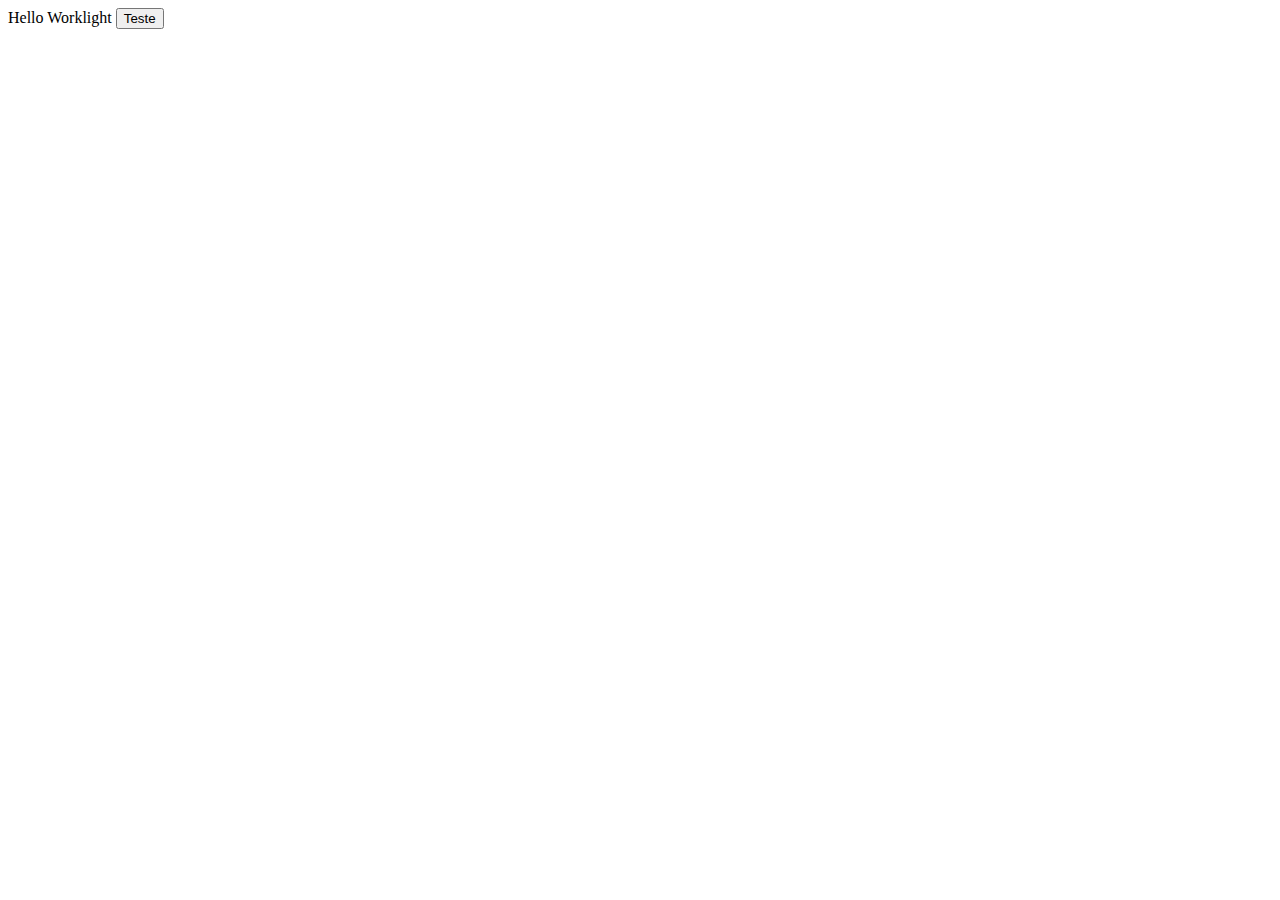
<file: SOAP/apps/adapter/iphone/native/www/default/index.html>
<!DOCTYPE HTML><html>
    <head>
        <META http-equiv="Content-Type" content="text/html; charset=UTF-8">
        <meta charset="UTF-8">
        <title>adapter</title>
        <meta content="width=device-width, initial-scale=1.0, maximum-scale=1.0, minimum-scale=1.0, user-scalable=0" name="viewport">
    		<!--
    			<link rel="shortcut icon" href="images/favicon.png">
    			<link rel="apple-touch-icon" href="images/apple-touch-icon.png"> 
    		-->
        <link href="worklight/worklight.css" rel="stylesheet">
        <link href="css/main.css" rel="stylesheet">
        <script>
		// Define WL namespace.
		var WL = WL ? WL : {};
		/**
		 * WLClient configuration variables.
		 * Values are injected by the deployer that packs the gadget.
		 */
		 WL.StaticAppProps = {
   "APP_DISPLAY_NAME": "adapter",
   "APP_ID": "adapter",
   "APP_SERVICES_URL": "\/apps\/services\/",
   "APP_VERSION": "1.0",
   "ENVIRONMENT": "iphone",
   "LOGIN_DISPLAY_TYPE": "embedded",
   "WORKLIGHT_NATIVE_VERSION": "2017367580",
   "WORKLIGHT_PLATFORM_VERSION": "6.2.0.00.20140918-1910",
   "WORKLIGHT_ROOT_URL": "\/apps\/services\/api\/adapter\/iphone\/"
};
</script>
		<script src="worklight/cordova.js"></script>
		<script src="worklight/wljq.js"></script>
		<script src="worklight/worklight.js"></script>
		<script src="worklight/checksum.js"></script>
		<script>window.$ = window.jQuery = WLJQ;</script>
    </head>
    <body style="display: none;">
    		<!--application UI goes here-->
    		Hello Worklight
    		<button id="AdapterLogin" type="button"> Teste</button>
    		<script src="js/initOptions.js"></script>
    		<script src="js/main.js"></script>
    		<script src="js/messages.js"></script>
    </body>
</html>
</file>
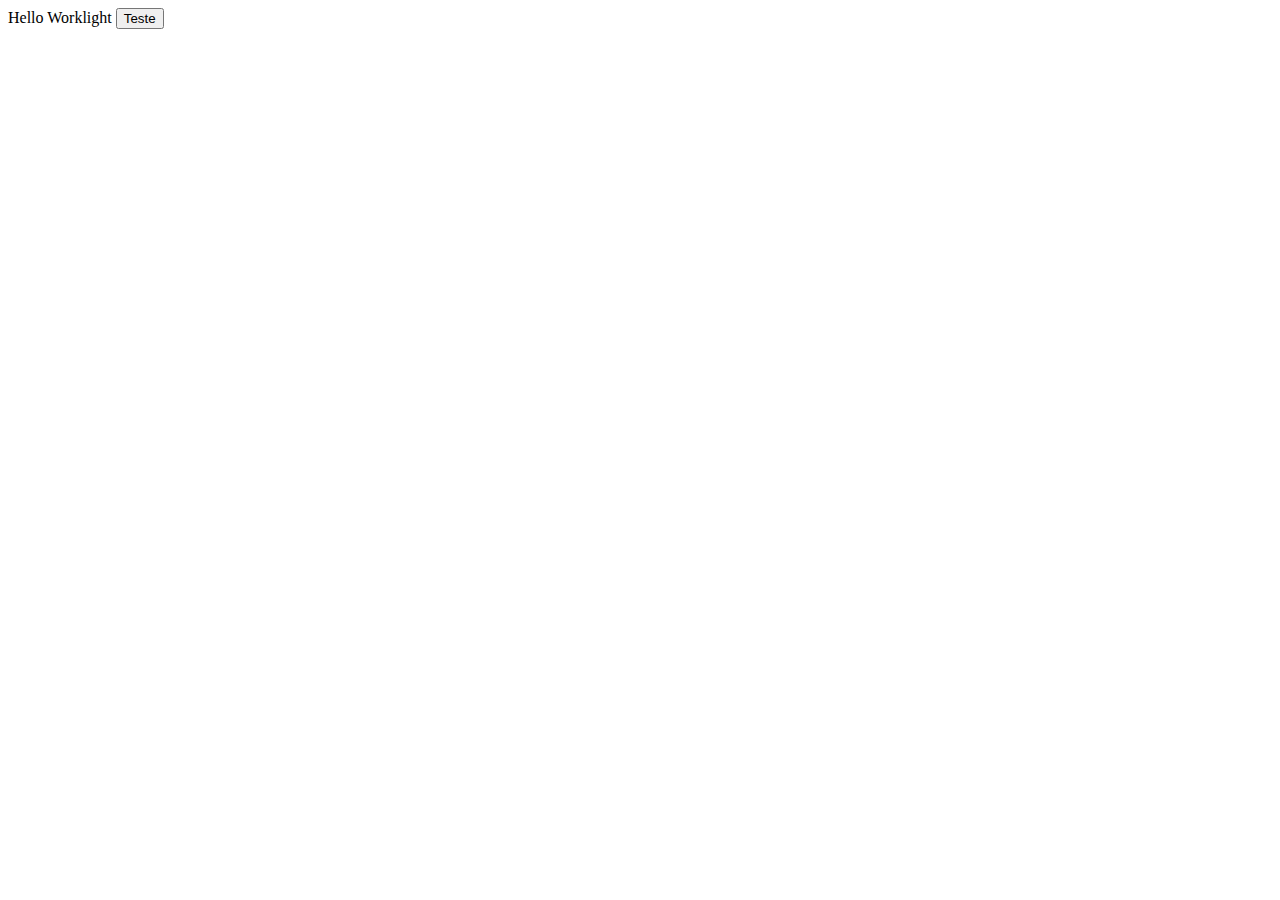
<file: SOAP/apps/adapter/android/native/assets/www/default/index.html>
<!DOCTYPE HTML><html>
    <head>
        <META http-equiv="Content-Type" content="text/html; charset=UTF-8">
        <meta charset="UTF-8">
        <title>adapter</title>
        <meta content="width=device-width, initial-scale=1.0, maximum-scale=1.0, minimum-scale=1.0, user-scalable=0" name="viewport">
    		<!--
    			<link rel="shortcut icon" href="images/favicon.png">
    			<link rel="apple-touch-icon" href="images/apple-touch-icon.png"> 
    		-->
        <link href="worklight/worklight.css" rel="stylesheet">
        <link href="css/main.css" rel="stylesheet">
        <script>
		// Define WL namespace.
		var WL = WL ? WL : {};
		/**
		 * WLClient configuration variables.
		 * Values are injected by the deployer that packs the gadget.
		 */
		 WL.StaticAppProps = {
   "APP_DISPLAY_NAME": "adapter",
   "APP_ID": "adapter",
   "APP_SERVICES_URL": "\/apps\/services\/",
   "APP_VERSION": "1.0",
   "ENVIRONMENT": "android",
   "LOGIN_DISPLAY_TYPE": "embedded",
   "WORKLIGHT_NATIVE_VERSION": "2938669330",
   "WORKLIGHT_PLATFORM_VERSION": "6.2.0.00.20140918-1910",
   "WORKLIGHT_ROOT_URL": "\/apps\/services\/api\/adapter\/android\/"
};
</script>
		<script src="worklight/cordova.js"></script>
		<script src="worklight/wljq.js"></script>
		<script src="worklight/worklight.js"></script>
		<script src="worklight/checksum.js"></script>
		<script>window.$ = window.jQuery = WLJQ;</script>
    </head>
    <body style="display: none;">
    		<!--application UI goes here-->
    		Hello Worklight
    		<button id="AdapterLogin" type="button"> Teste</button>
    		<script src="js/initOptions.js"></script>
    		<script src="js/main.js"></script>
    		<script src="js/messages.js"></script>
    </body>
</html>
</file>
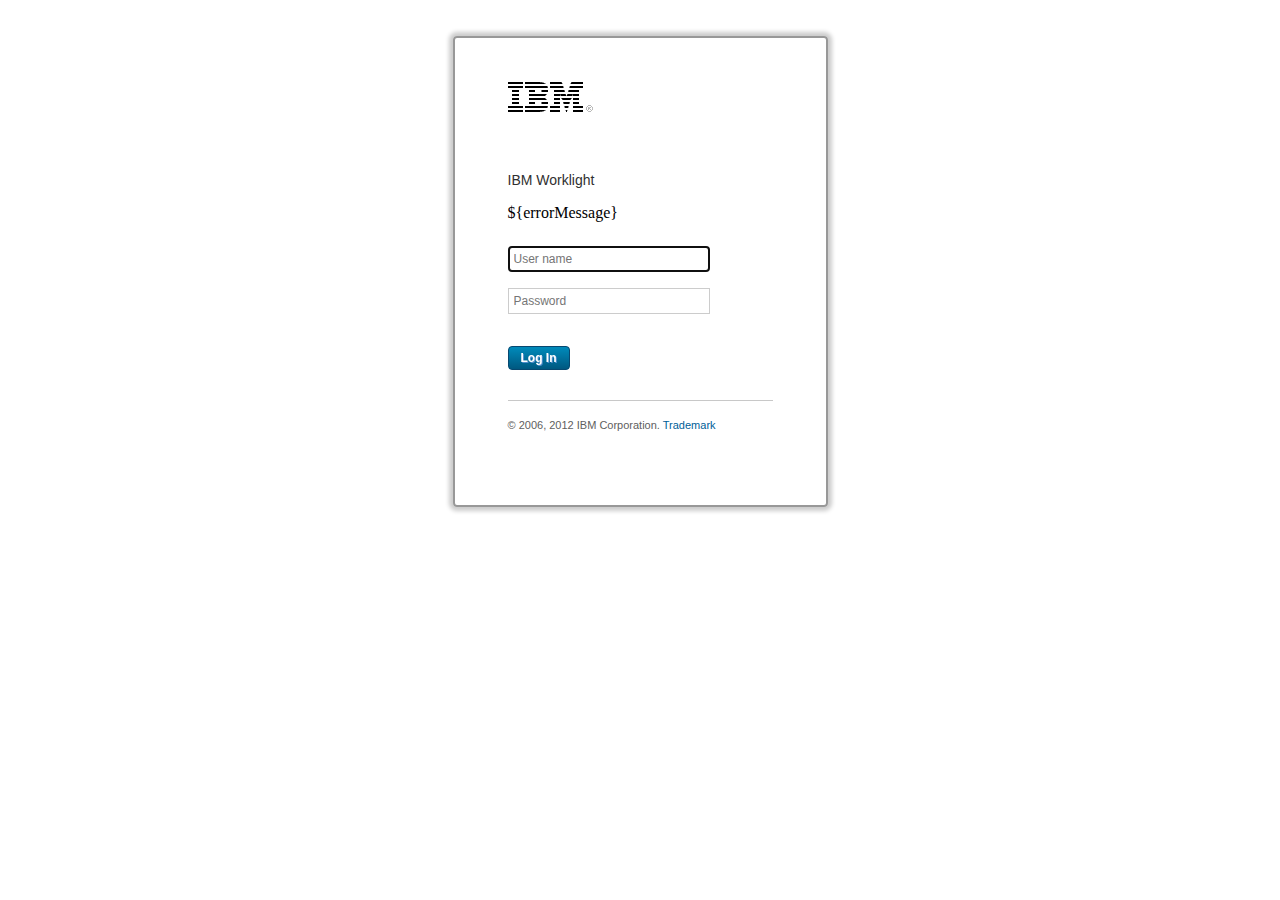
<file: SOAP/server/conf/login.html>
<!DOCTYPE HTML>
		<!-- Licensed Materials - Property of IBM
			 5725-I43 (C) Copyright IBM Corp. 2006, 2013. All Rights Reserved.
			 US Government Users Restricted Rights - Use, duplication or
             disclosure restricted by GSA ADP Schedule Contract with IBM Corp. -->	
<html>
	<head>
		<meta charset="UTF-8" />
		<meta name="viewport" content="width=device-width" />
		<title>Login</title>
		<style>
			html, body {
				margin: 0 auto;
				padding: 0;
				text-align: center;
			}
			
			#authenticatorLoginFormWrapper {
				border: 2px solid #989898;
				border-radius: 4px;
				-moz-box-shadow: 0 0 4px 4px #ccc;
				-webkit-box-shadow: 0 0 4px 4px #ccc;
				box-shadow: 0 0 4px 4px #ccc;
				display: inline-block;
				margin: 36px 0 0;
				padding: 44px 53px;
				text-align: left;
				width: 265px;
			}
			
			#authenticatorLoginFormWrapper h1 {
				background-image:url('[data-uri]%3D%3D');
				height:30px;
				margin: 0;
				overflow: hidden;
				padding: 0;
				text-indent: 100%;
				white-space: nowrap;
				width: 85px;
			}
			
			#authenticatorLoginFormWrapper h2 {
				color: #303030;
				font-family: arial,helvetica,sans-serif;
				font-size: 14px;
				font-weight: normal;
				margin: 0;
				padding: 60px 0 0;
			}
			
			#authenticatorLoginFormWrapper form {
			
			}
			
			#authenticatorLoginFormWrapper form label {
				display: none;
			}
			
			#authenticatorLoginFormWrapper form input {
				border: 1px solid #ccc;
				color: #707070;
				font-family: arial, helvetica, sans-serif;
				font-size: 12px;
				font-weight: normal;
				margin: 8px 0;
				padding: 5px;
				width: 190px;
			}
			
			#authenticatorLoginFormWrapper form input#login {
				background: -moz-linear-gradient(center top, #0088b8 5%, #005880 100%);
				background: -webkit-gradient(linear, left top, left bottom, color-stop(0.05, #0088b8), color-stop(1, #005880));
				filter: progid:DXImageTransform.Microsoft.gradient(startColorstr='#0088b8', endColorstr='#005880');
				background-color: #0088b8;
				border: 1px solid #084870;
				-moz-border-radius: 6px;
				-webkit-border-radius: 6px;
				border-radius: 4px;
				color: #fff;
				display: inline-block;
				font-family: arial, helvetica, sans-serif;
				font-size: 12px;
				font-weight: bold;
				margin: 24px 0 0 0;
				padding: 4px 12px;
				text-shadow: 1px 1px 0px #528ecc;
				width: auto;
			}
			
			#authenticatorLoginFormWrapper form input#login:hover {
				background: -moz-linear-gradient(center top, #005880 5%, #0088b8 100%);
				background: -webkit-gradient(linear, left top, left bottom, color-stop(0.05, #005880), color-stop(1, #0088b8));
				filter: progid:DXImageTransform.Microsoft.gradient(startColorstr='#005880', endColorstr='#0088b8');
				background-color: #005880;
			}
			
			#authenticatorLoginFormWrapper form input#login:active {
				position: relative;
				top: 1px;
			}
			
			#authenticatorLoginFormWrapper #copyright {
				border-top: 1px solid #c8c8c8;
				color: #606060;
				font-family: arial, helvetica, sans-serif;
				font-size: 11px;
				margin: 30px 0;
				padding: 18px 0 0;
			}
			
			#authenticatorLoginFormWrapper #copyright a {
				color: #006098;
				text-decoration: none;
			}
		</style>
	</head>
	<body onload="isPopup(); setFocus();">
		<div id="authenticatorLoginFormWrapper">
			<h1>IBM</h1>
			<h2>IBM Worklight</h2>
			<form method="post" action="j_security_check">
				<p id="error">${errorMessage}</p>
				<label for="j_username">User name:</label>
				<input type="text" id="j_username" name="j_username" placeholder="User name" />
				<br />
				<label for="j_password">Password:</label>
				<input type="password" id="j_password" name="j_password" placeholder="Password" />
				<br />
				<input type="submit" id="login" name="login" value="Log In" />
			</form>
			<p id="copyright">&copy; 2006, 2012 IBM Corporation. <a href="#" target="_blank">Trademark</a></p>
		</div>
		<script>
			function createCookie(name, value, days) {
				var expires = '',
					date;
				if (days) {
					date = new Date();
					date.setTime(date.getTime() + (days * 24 * 60 * 60 * 1000));
					expires += '; expires=' + date.toGMTString();
				}
				document.cookie = name + '=' + value + expires + '; path=/';
			}
			
			function readCookie(name) {
				var nameEQ = name + '=',
					i,
					ca = document.cookie.split(';'),
					c;
				for (i = 0; i < ca.length; i++) {
					c = ca[i];
					while (c.charAt(0) == ' ') {
						c = c.substring(1, c.length);
					}
					if (c.indexOf(nameEQ) == 0) {
						return c.substring(nameEQ.length, c.length);
					}
				}
				return null;
			}
			
			function eraseCookie(name) {
				createCookie(name, '', -1);
			}
			
			function areCookiesEnabled() {
				var r = false;
				createCookie('testing', 'Hello', 1);
				if (readCookie('testing') != null) {
					r = true;
					eraseCookie('testing');
				}
				return r;
			}
			
			function isPopup() {
				var POPUP_INDICATOR = 'action=popup';
				if (window.location.search.indexOf(POPUP_INDICATOR) > 0) {
					document.getElementById('authenticatorLoginFormWrapper').className = 'isPopup';
				}
			}
			
			function setFocus() {
				document.getElementById('j_username').focus();
			}
			
			if (!areCookiesEnabled()) {
				alert('Cookies are currently disabled in your browser settings. Please enable them and reload the page.');
			}
		</script>
	</body>
</html>
</file>
<file: SOAP/apps/adapter/iphone/native/www/default/worklight/worklight.css>
/* Stylesheet content from worklight/worklight.css in JS Resources */
/*
* Licensed Materials - Property of IBM
* 5725-I43 (C) Copyright IBM Corp. 2006, 2013. All Rights Reserved.
* US Government Users Restricted Rights - Use, duplication or
* disclosure restricted by GSA ADP Schedule Contract with IBM Corp.
*/

/* Copyright (C) Worklight Ltd. 2006-2012.  All rights reserved. */

ol, ul {
	list-style: none;
}

blockquote, q {
	quotes: none;
}

blockquote:before, blockquote:after,
	q:before, q:after {
	content: '';
	content: none;
}

a, button {
	cursor: pointer;
}

.show {
	display: inherit;
}

.hide {
	display: none !important;
}

.clear {
	clear: both;
}

.floatLeft {
	float: left;
}

.floatRight {
	float: right;
}

.strong {
	font-weight: bold;
}

.rtl {
	direction: rtl;
	text-align: right;
}

.ltr {
	direction: ltr;
	text-align: left;
}

.center {
	text-align: center;
}

.max {
	height: 100%;
	width: 100%;
}

/******************************** END BASE CSS ***********************************/

body {
	position: relative;
}

#blockOuter {
	width: 100%;
	background: #fff;
	color: inherit;
	overflow: hidden;
	position: absolute;
	z-index: 110;  /* Must be bigger than authenticator z-index (100). */
	left: 0;
	top: 0;
	height: 100%;
}

/* The id is set in the upgrade version in messages.js */
#downloadNewVersion {
	cursor: pointer;
	text-decoration: underline;
	color: #0000ff;
}

#auth {
	display: none;
	position: relative;
	height: 100%;
	width: 100%;
}

#diagnostic {
	background-color: white;
	-webkit-tap-highlight-color: rgba(0,0,0,0);	
}

.diagnosticTable td {
	border-width: 1px;
	border-style: solid;
	border-color: black;
	font-size: 16px;
	padding: 2px;
	color : black;
	width: 50%;
	word-break: break-all;
}

.diagnosticButtons {
	font-size:16px;
	height:40px;
	width: auto;
	font-weight: normal;
	margin: 5px;
}

/* Start styling for the modal window */
#WLdialogContainer {
	position: static;
}

#WLdialogOverlay {
	background: #fff;
	height: 100%;
	left: 0;
	-ms-filter:"progid:DXImageTransform.Microsoft.Alpha(Opacity=50)";
	filter: alpha(opacity=50);
	-moz-opacity:0.5;
	-khtml-opacity: 0.5;
	opacity: 0.5;
	position: absolute;
	position: fixed;
	text-align: center;
	top: 0;
	width: 100%;
	z-index: 16777269;
}

#WLdialog {
	background: #fff;
	border: 1px solid #ccc;
	-moz-border-radius: 10px;
	-webkit-border-radius: 10px;
	-o-border-radius: 10px;
	border-radius: 10px;
	font-family: helvetica, arial, sans-serif;
	font-size: 12px;
	margin: 0 auto;
	padding: 5px;
	position: absolute;
	position: fixed;
	width: 280px;
	z-index: 16777270;
}

#WLdialogTitle {
	font-size: 14px;
	font-weight: bold;
	padding: 5px;
	text-align: center;
}

#WLdialogBody {
	margin: 5px 0;
	min-height: 48px;
}

#WLdialog button {
	margin: 0 5px;
}
/* End styling for the modal window */

/* Start styling for the busy modal window */
#WLbusyContainer {
	position: static;
}

#WLbusyOverlay {
	background: #fff;
	height: 100%;
	left: 0;
	-ms-filter:"progid:DXImageTransform.Microsoft.Alpha(Opacity=50)";
	filter: alpha(opacity=50);
	-moz-opacity:0.5;
	-o-opacity: 0.5;
	opacity: 0.5;
	position: absolute;
	top: 0;
	width: 100%;
	z-index: 9998;
}

#WLbusy {
	background: #fff;
	border: 1px solid #ccc;
	-moz-border-radius: 10px;
	-webkit-border-radius: 10px;
	-o-border-radius: 10px;
	border-radius: 10px;
	margin: 0 auto;
	overflow: hidden;
	padding: 5px;
	position: absolute;
	width: 240px;
	z-index: 9999;
}

#WLbusyTitle {
	color: #000;
	font-family: helvetica, arial, sans-serif;
	font-size: 14px;
	font-weight: bold;
	line-height: 14px;
	padding: 5px;
	text-align: center;
}

/* End styling for the busy modal window */

html, body {
    overflow: visible;    
}

#debugPanel {
	top: 40px;
}

.diagnosticButtons {
	border-color: #DDDDDD;
}

/* Worklight class for hiding elements in background events */
.WLHideOnEnteringBackgroundHidden {
	visibility: hidden !important;	
}

/*Optional iOS 7 status bar filler*/
#wl_ios7bar{
	background-color: white;
	height: 15pt;
	position: fixed;
	top: 0;
	left: 0;
	width:100%;
}
body.wl_ios7{
	padding-top: 15pt;
}
</file>
<file: SOAP/apps/adapter/iphone/native/www/default/css/main.css>
/* Stylesheet content from css/main.css in folder common */

/* Stylesheet content from css/main.css in folder iphone */

/* this CSS file extends the application CSS file found under common\css */

/*Optional iOS 7 status bar filler*/
#wl_ios7bar{
	background-color: white;
	height: 15pt;
	position: fixed;
	top: 0;
	left : 0;
	width:100%;
}
body.wl_ios7{
	padding-top: 15pt;
}
</file>
<file: SOAP/apps/adapter/android/native/assets/www/default/worklight/worklight.css>
/* Stylesheet content from worklight/worklight.css in JS Resources */
/*
* Licensed Materials - Property of IBM
* 5725-I43 (C) Copyright IBM Corp. 2006, 2013. All Rights Reserved.
* US Government Users Restricted Rights - Use, duplication or
* disclosure restricted by GSA ADP Schedule Contract with IBM Corp.
*/

/* Copyright (C) Worklight Ltd. 2006-2012.  All rights reserved. */

ol, ul {
	list-style: none;
}

blockquote, q {
	quotes: none;
}

blockquote:before, blockquote:after,
	q:before, q:after {
	content: '';
	content: none;
}

a, button {
	cursor: pointer;
}

.show {
	display: inherit;
}

.hide {
	display: none !important;
}

.clear {
	clear: both;
}

.floatLeft {
	float: left;
}

.floatRight {
	float: right;
}

.strong {
	font-weight: bold;
}

.rtl {
	direction: rtl;
	text-align: right;
}

.ltr {
	direction: ltr;
	text-align: left;
}

.center {
	text-align: center;
}

.max {
	height: 100%;
	width: 100%;
}

/******************************** END BASE CSS ***********************************/

body {
	position: relative;
}

#blockOuter {
	width: 100%;
	background: #fff;
	color: inherit;
	overflow: hidden;
	position: absolute;
	z-index: 110;  /* Must be bigger than authenticator z-index (100). */
	left: 0;
	top: 0;
	height: 100%;
}

/* The id is set in the upgrade version in messages.js */
#downloadNewVersion {
	cursor: pointer;
	text-decoration: underline;
	color: #0000ff;
}

#auth {
	display: none;
	position: relative;
	height: 100%;
	width: 100%;
}

#diagnostic {
	background-color: white;
	-webkit-tap-highlight-color: rgba(0,0,0,0);	
}

.diagnosticTable td {
	border-width: 1px;
	border-style: solid;
	border-color: black;
	font-size: 16px;
	padding: 2px;
	color : black;
	width: 50%;
	word-break: break-all;
}

.diagnosticButtons {
	font-size:12px;
	height:40px;
	width: 93.5px;
	font-weight: normal;
	margin: 5px;
}

/* Start styling for the modal window */
#WLdialogContainer {
	position: static;
}

#WLdialogOverlay {
	background: #fff;
	height: 100%;
	left: 0;
	-ms-filter:"progid:DXImageTransform.Microsoft.Alpha(Opacity=50)";
	filter: alpha(opacity=50);
	-moz-opacity:0.5;
	-khtml-opacity: 0.5;
	opacity: 0.5;
	position: absolute;
	position: fixed;
	text-align: center;
	top: 0;
	width: 100%;
	z-index: 16777269;
}

#WLdialog {
	background: #fff;
	border: 1px solid #ccc;
	-moz-border-radius: 10px;
	-webkit-border-radius: 10px;
	-o-border-radius: 10px;
	border-radius: 10px;
	font-family: helvetica, arial, sans-serif;
	font-size: 12px;
	margin: 0 auto;
	padding: 5px;
	position: absolute;
	position: fixed;
	width: 280px;
	z-index: 16777270;
}

#WLdialogTitle {
	font-size: 14px;
	font-weight: bold;
	padding: 5px;
	text-align: center;
}

#WLdialogBody {
	margin: 5px 0;
	min-height: 48px;
}

#WLdialog button {
	margin: 0 5px;
}
/* End styling for the modal window */

/* Start styling for the busy modal window */
#WLbusyContainer {
	position: static;
}

#WLbusyOverlay {
	background: #fff;
	height: 100%;
	left: 0;
	-ms-filter:"progid:DXImageTransform.Microsoft.Alpha(Opacity=50)";
	filter: alpha(opacity=50);
	-moz-opacity:0.5;
	-o-opacity: 0.5;
	opacity: 0.5;
	position: absolute;
	top: 0;
	width: 100%;
	z-index: 9998;
}

#WLbusy {
	background: #fff;
	border: 1px solid #ccc;
	-moz-border-radius: 10px;
	-webkit-border-radius: 10px;
	-o-border-radius: 10px;
	border-radius: 10px;
	margin: 0 auto;
	overflow: hidden;
	padding: 5px;
	position: absolute;
	width: 240px;
	z-index: 9999;
}

#WLbusyTitle {
	color: #000;
	font-family: helvetica, arial, sans-serif;
	font-size: 14px;
	font-weight: bold;
	line-height: 14px;
	padding: 5px;
	text-align: center;
}

/* End styling for the busy modal window */

html, body {
    overflow: visible;
}

/**
* Css for the tab bar. 
* The HTML structure is like the fo:
* <div>
*	<ul class=">
*		<li>
*			<span></span>
*		</li>
*			<span></span>
*		<li>
*			<span></span>
*		</li>
*	</ul>
*/
.tabBar {
	position : fixed; 
	border-bottom: 3px solid #CBCBCB;
	display: block;
	height:63px;
	list-style-type: none;
	width: 100%;
	background-color: black;
	margin: 0;
	padding: 0;
	-webkit-touch-callout: none;
	-webkit-tap-highlight-color: rgba(0,0,0,0);
	-webkit-user-select: text;   
	z-index: 99999;   
	top: 0px; 
	left: 0px; 
}

.tabItem {
	background: -webkit-gradient(linear, left bottom, left top, color-stop(0, #0B0B0D), color-stop(1, #434949));
    cursor: pointer;
	display: block;
	float: left;
	font-family: sans-serif;
	font-size: 14px;
}

.tabItemActive {
	background: -webkit-gradient(linear, left bottom, left top, color-stop(0, #CBCBCB), color-stop(1, #E4E4E4));
	background-repeat: repeat;
}

.tabSpan {
	background: center 5px;
	background-repeat: no-repeat;
	border-left: 1px solid #000;
	border-right: 1px solid #000;
	color: #FFFFFF;
	line-height: 111px;
	display: block;
	overflow: hidden;
	height: 63px;
	text-align: center;
}

.tabItemActive .tabSpan {
	color: #9C9A9C;
	font-size: 14px;
	font-family: sans-serif;
}

.tabDisabled {
     filter: alpha(opacity=50);
     opacity: .50;
}

.tabTouch {
     background: -webkit-gradient(linear, left bottom, left top, color-stop(0, #FF9900), color-stop(1, #FFCA00));
}

.tabBarTouch {
	border-bottom: 3px solid #FF9900;
}
</file>
<file: SOAP/apps/adapter/android/native/assets/www/default/css/main.css>
/* Stylesheet content from css/main.css in folder common */

/* Stylesheet content from css/main.css in folder android */

/* this CSS file extends the application CSS file found under common\css */
</file>
